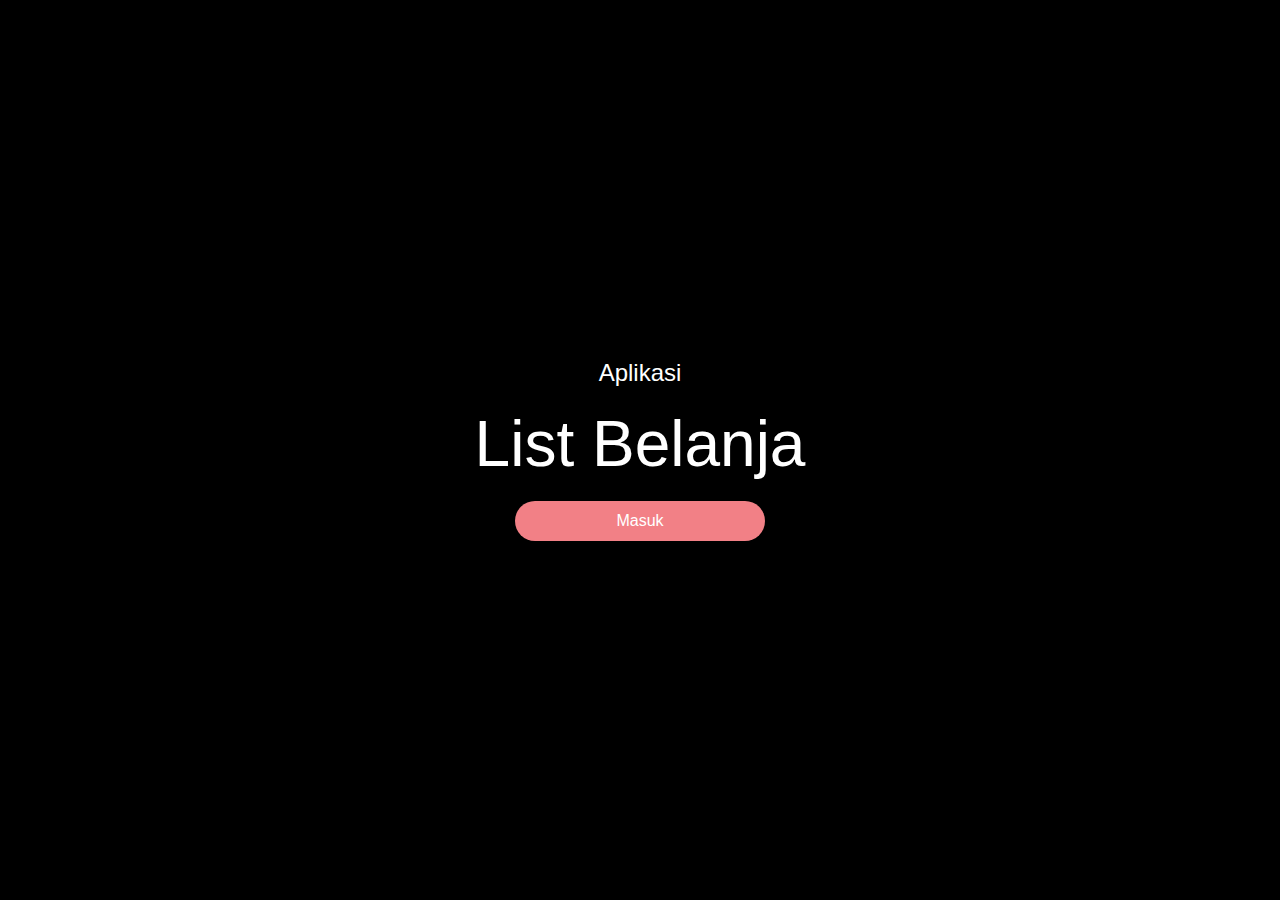
<file: index.html>
<!DOCTYPE html>
<html lang="en">
  <head>
    <title>Home</title>
    <meta charset="UTF-8" />
    <meta name="viewport" content="width=device-width" />
    <link rel="stylesheet" href="styles.css" />
  </head>
  <body>
    <main class="container splash">
      <h3>Aplikasi</h3>
      <h1>List Belanja</h1>
      <a href="/dashboard.html">
      <button class="btn_splash">Masuk</button>
      </a>
    </main>

    <!-- <script src="script.js"></script> -->
  </body>
</html>
</file>
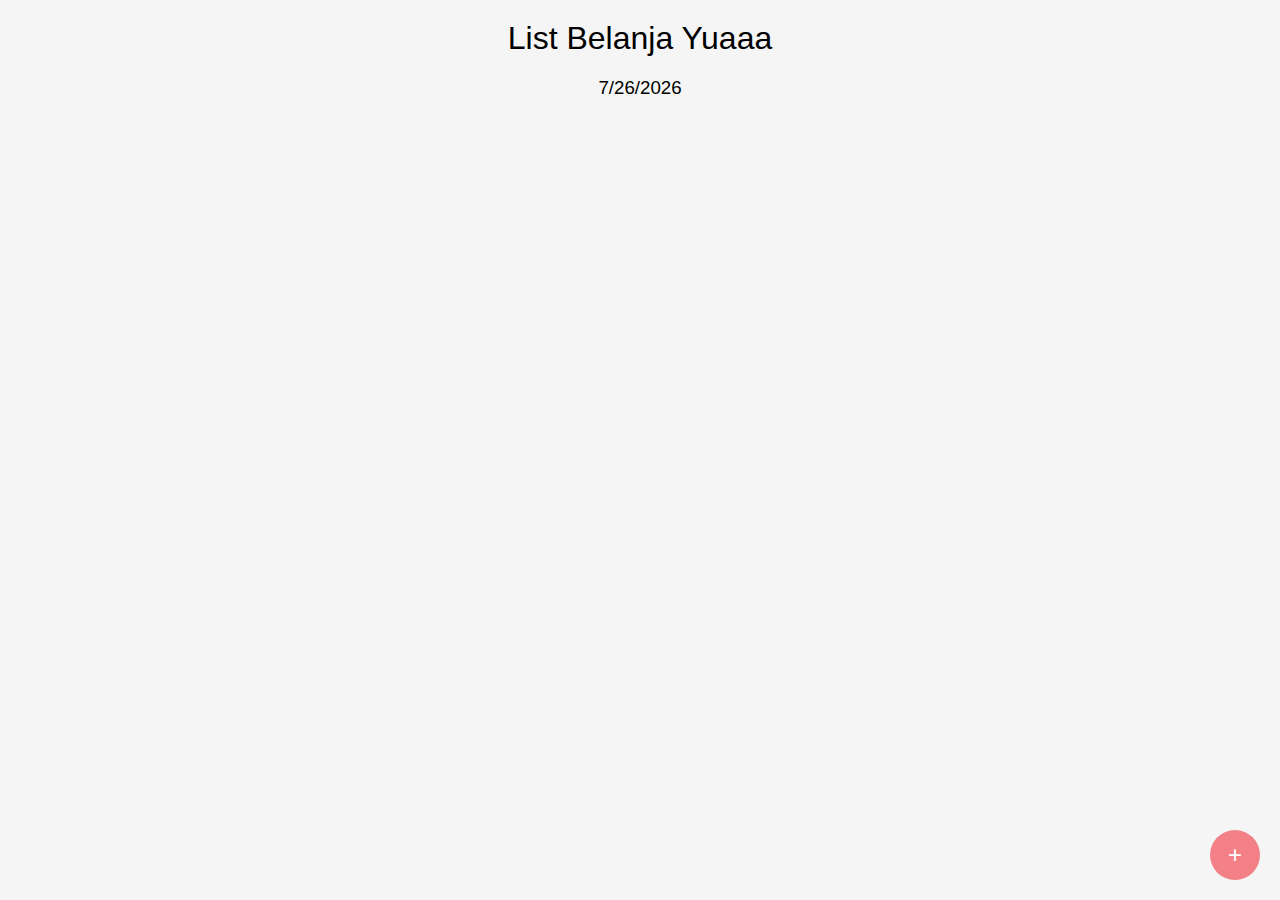
<file: dashboard.html>
<!DOCTYPE html>
<html lang="en">
  <head>
    <meta charset="UTF-8" />
    <meta http-equiv="X-UA-Compatible" content="IE=edge">
    <meta name="viewport" content="width=device-width, initial-sca;e=1.0">
    <link rel="stylesheet" href="./styles.css">
    <title>Dashboard</title>
  </head>
  <body>

    <div id="modal">
      <form id="addlist_form">

        <h3>Tambah List Belanja</h3>

        <div class="form_group">
          <label for="barang">Nama Barang</label>
          <input type="text" id="barang" required>
        </div>

        <div class="form_group">
          <label for="harga">Harga</label>
          <input type="text" id="harga" required>
        </div>

        <button type="submit">Submit</button>

      </form>

      <div id="modal_bg"></div>

    </div>

    <main class="container">
      <h1 class="title">List Belanja Yuaaa</h1>
      <h3 id="subtitle"></h3>
      
      <div id="root">
        <!-- DIRENDER DARI JS -->
      </div>

    <button class="floating_button" id="floating_button">
     +
    </button>
    </main>

    <script src="script.js"></script>

  </body>
</html>
</file>
<file: styles.css>
*{
  box-sizing: border-box;
}

html {
  scroll-behavior: smooth;
}

body {
  padding: 0;
  margin: 0;
  overflow-x: hidden;
  font-family: 'Gill Sans', 'Gill Sans MT', Calibri, 'Trebuchet MS', sans-serif;
  background-color: whitesmoke;
}

h1,h2,h3 {
  padding: 0;
  margin: 0;
}

.container  {
  width: inherit;
  min-height: 100vh;
  display: flex;
  flex-direction: column;
  padding: 20px;
  gap: 20px;
}

.splash {
  background-color: black;
  color: white;
  justify-content: center;
  align-items: center;
}

.splash h3 {
  font-size: 24px;
  font-weight: 300;
}

.splash h1 {
  font-size: 64px;
  font-weight: 300;
}

.btn_splash {
  height: 40px;
  width: 250px;
  background-color: #f28086;
  color: white;
  border-radius: 100px;
  border: none;
  outline: none;
  font-size: 16px;
}

.floating_button {
  width: 50px;
  height: 50px;
  border-radius: 100px;
  background-color: #f28086;
  color: white;
  border: 0;
  outline: 0;
  position: fixed;
  bottom: 20px;
  right: 20px;
  font-size: 24px;
  transition-duration: 500ms;
}

#modal {
  width: 100vw;
  height: 100vh;
  display: none;
  flex-direction: column;
  justify-content: center;
  align-items: center;
  position: fixed;
}

#addlist_form {
  width: 80%;
  display: flex;
  flex-direction: column;
  gap: 20px;
  background-color: white;
  padding: 20px;
  border-radius: 16px;
  box-shadow: 4px 5px 7px rgba(0, 0, 0, 0.171);
}

#addlist_form h3{
  font-weight: 300;
  text-align: center;
}

.form_group{
  display: flex;
  flex-direction: column;
  gap: 8px;
}

.form_group label{
  font-size: 16px;
  font-weight: 300;
}

.form_group input{
  height: 40px;
  padding: 0 16px;
  border-radius: 40px;
  border: .5px solid gray;
}

.form_group input:focus {
  outline: 1px solid #f28086;
  border:  none;
}

#addlist_form button {
  height: 40px;
  border-radius: 40px;
  border: none;
  outline: none;
  width: 40%;
  margin-left: auto;
  background-color: black;
  color: white;
}

#modal_bg {
  width: 100%;
  height: 100%;
  position: absolute;
  top: 0;
  left: 0;
  background-color: rgba(0, 0, 0, 0.438);
  /*opacity: .8; */
  z-index: -1;
}

#root {
  display: flex;
  flex-direction: column;
  gap: 20px;
}

.card {
  width: inherit;
  display: flex;
  flex-direction: column;
  gap: 20px;
  background-color: white;
  box-shadow: 4px 5px 7px rgba(0, 0, 0, 0.274);
  border-radius: 12px;;
  padding: 20px;
}

.card small{
  text-align: center;
  font-weight: 300;
  color: gray;
}

.card div {
  display: flex;
  justify-content: space-between;
  text-transform: capitalize;
  height: 40px;
  align-items: center;
}

.card button {
  height: 40px;
  width: 40%;
  background-color: black;
  border: none;
  outline: none;
  border-radius: 40px;
  margin-left: auto;
  color: white;
}

.title {
  text-align: center;
  font-weight: 500;
}

#subtitle {
  text-align: center;
  font-weight: 300;
}
</file>
